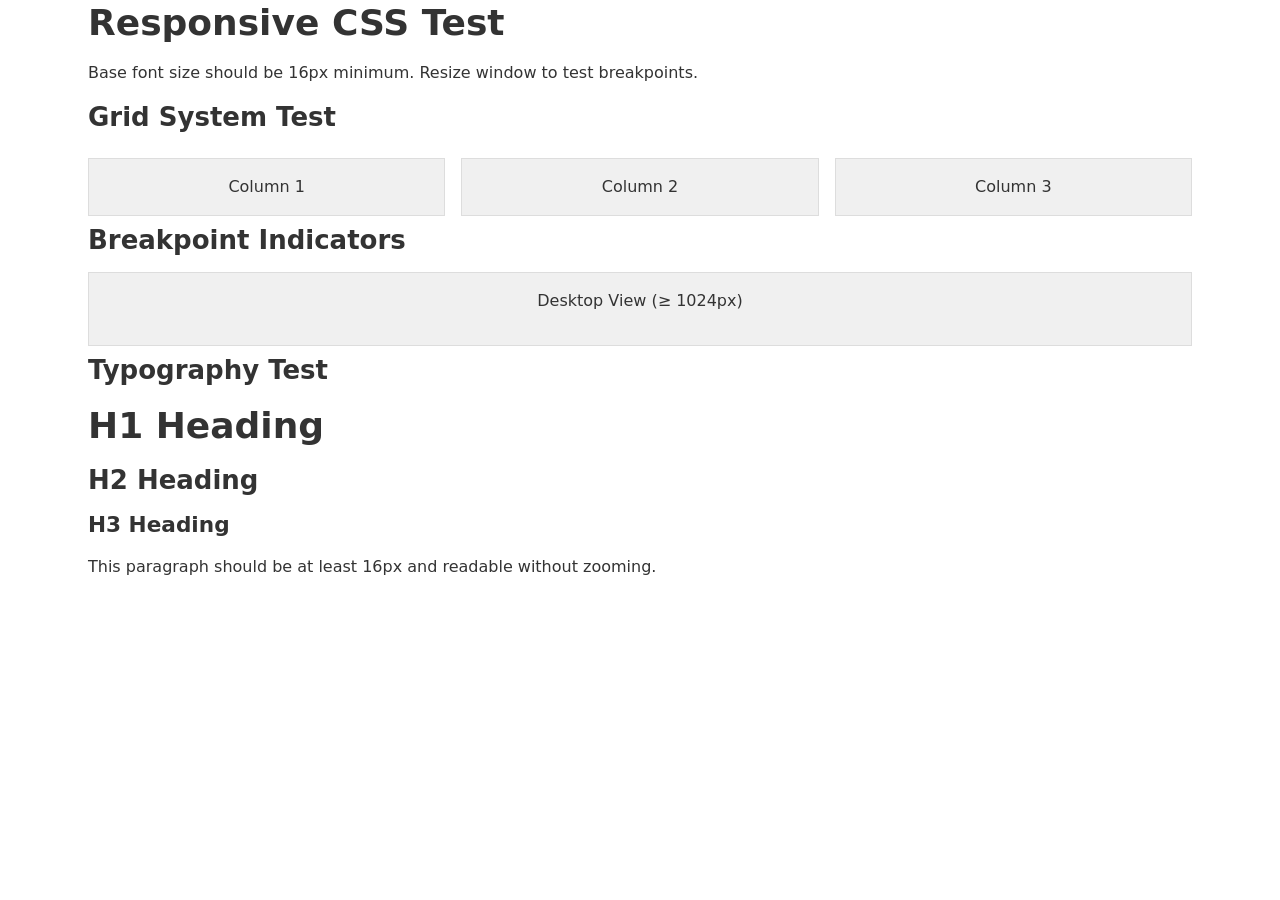
<file: tests/responsive.test.html>
<!DOCTYPE html>
<html lang="en">
<head>
    <meta charset="UTF-8">
    <meta name="viewport" content="width=device-width, initial-scale=1.0">
    <title>Responsive CSS Test</title>
    <link rel="stylesheet" href="../public/css/responsive.css">
    <style>
        .test-box {
            background: #f0f0f0;
            border: 1px solid #ddd;
            padding: 1rem;
            margin: 0.5rem 0;
            text-align: center;
        }
    </style>
</head>
<body>
    <div class="container">
        <h1>Responsive CSS Test</h1>
        <p>Base font size should be 16px minimum. Resize window to test breakpoints.</p>
        
        <h2>Grid System Test</h2>
        <div class="grid">
            <div class="col-12 tablet:col-6 desktop:col-4">
                <div class="test-box">Column 1</div>
            </div>
            <div class="col-12 tablet:col-6 desktop:col-4">
                <div class="test-box">Column 2</div>
            </div>
            <div class="col-12 tablet:col-2 desktop:col-4">
                <div class="test-box">Column 3</div>
            </div>
        </div>
        
        <h2>Breakpoint Indicators</h2>
        <div class="test-box">
            <p class="desktop:hidden">Mobile/Tablet View (< 1024px)</p>
            <p class="hidden desktop:block">Desktop View (≥ 1024px)</p>
        </div>
        
        <h2>Typography Test</h2>
        <h1>H1 Heading</h1>
        <h2>H2 Heading</h2>
        <h3>H3 Heading</h3>
        <p>This paragraph should be at least 16px and readable without zooming.</p>
    </div>
</body>
</html>
</file>
<file: public/css/responsive.css>
/* Import variables */
@import 'variables.css';

/* Reset and base styles - Mobile First */
* {
  box-sizing: border-box;
  margin: 0;
  padding: 0;
}

body {
  font-size: var(--font-size-base); /* 16px minimum */
  line-height: var(--line-height-base);
  color: var(--color-text);
  background-color: var(--color-background);
  font-family: system-ui, -apple-system, sans-serif;
}

/* Container system */
.container {
  width: 100%;
  max-width: var(--container-max-width);
  margin: 0 auto;
  padding: 0 var(--container-padding);
}

/* Flexible Grid System - Mobile First */
.grid {
  display: grid;
  grid-template-columns: 1fr;
  gap: var(--grid-gap);
  width: 100%;
}

/* Grid column classes for mobile */
.col-1 { grid-column: span 1; }
.col-2 { grid-column: span 1; }
.col-3 { grid-column: span 1; }
.col-4 { grid-column: span 1; }
.col-5 { grid-column: span 1; }
.col-6 { grid-column: span 1; }
.col-7 { grid-column: span 1; }
.col-8 { grid-column: span 1; }
.col-9 { grid-column: span 1; }
.col-10 { grid-column: span 1; }
.col-11 { grid-column: span 1; }
.col-12 { grid-column: span 1; }

/* Flexbox utilities */
.flex {
  display: flex;
}

.flex-column {
  flex-direction: column;
}

.flex-wrap {
  flex-wrap: wrap;
}

.justify-start { justify-content: flex-start; }
.justify-center { justify-content: center; }
.justify-end { justify-content: flex-end; }
.justify-between { justify-content: space-between; }
.justify-around { justify-content: space-around; }

.align-start { align-items: flex-start; }
.align-center { align-items: center; }
.align-end { align-items: flex-end; }
.align-stretch { align-items: stretch; }

/* Typography - Mobile optimized */
h1, h2, h3, h4, h5, h6 {
  line-height: var(--line-height-tight);
  margin-bottom: var(--spacing-md);
}

h1 { font-size: var(--font-size-2xl); }
h2 { font-size: var(--font-size-xl); }
h3 { font-size: var(--font-size-lg); }
h4, h5, h6 { font-size: var(--font-size-base); }

p {
  margin-bottom: var(--spacing-md);
}

/* Spacing utilities */
.m-0 { margin: 0; }
.mt-1 { margin-top: var(--spacing-sm); }
.mb-1 { margin-bottom: var(--spacing-sm); }
.p-1 { padding: var(--spacing-sm); }
.p-2 { padding: var(--spacing-md); }
.p-3 { padding: var(--spacing-lg); }

/* Tablet Breakpoint - min-width: 768px */
@media (min-width: 768px) {
  .container {
    padding: 0 var(--spacing-xl);
  }
  
  /* 2-column grid for tablets */
  .grid {
    grid-template-columns: repeat(2, 1fr);
  }
  
  /* Tablet column spans */
  .tablet\:col-1 { grid-column: span 1; }
  .tablet\:col-2 { grid-column: span 2; }
  
  /* Typography adjustments */
  h1 { font-size: calc(var(--font-size-2xl) * 1.2); }
  h2 { font-size: calc(var(--font-size-xl) * 1.1); }
  
  /* Flex direction changes */
  .tablet\:flex-row {
    flex-direction: row;
  }
}

/* Desktop Breakpoint - min-width: 1024px */
@media (min-width: 1024px) {
  .container {
    padding: 0 var(--spacing-2xl);
  }
  
  /* Full 12-column grid for desktop */
  .grid {
    grid-template-columns: repeat(12, 1fr);
  }
  
  /* Desktop column spans */
  .desktop\:col-1 { grid-column: span 1; }
  .desktop\:col-2 { grid-column: span 2; }
  .desktop\:col-3 { grid-column: span 3; }
  .desktop\:col-4 { grid-column: span 4; }
  .desktop\:col-5 { grid-column: span 5; }
  .desktop\:col-6 { grid-column: span 6; }
  .desktop\:col-7 { grid-column: span 7; }
  .desktop\:col-8 { grid-column: span 8; }
  .desktop\:col-9 { grid-column: span 9; }
  .desktop\:col-10 { grid-column: span 10; }
  .desktop\:col-11 { grid-column: span 11; }
  .desktop\:col-12 { grid-column: span 12; }
  
  /* Typography enhancements */
  h1 { font-size: calc(var(--font-size-2xl) * 1.5); }
  h2 { font-size: calc(var(--font-size-xl) * 1.3); }
  h3 { font-size: calc(var(--font-size-lg) * 1.2); }
  
  /* Desktop-specific utilities */
  .desktop\:flex-row {
    flex-direction: row;
  }
  
  .desktop\:justify-start { justify-content: flex-start; }
  .desktop\:justify-center { justify-content: center; }
  .desktop\:justify-end { justify-content: flex-end; }
}

/* Responsive utilities */
.hidden { display: none; }

@media (min-width: 768px) {
  .tablet\:block { display: block; }
  .tablet\:hidden { display: none; }
}

@media (min-width: 1024px) {
  .desktop\:block { display: block; }
  .desktop\:hidden { display: none; }
}

/* Responsive text alignment */
.text-center { text-align: center; }
.text-left { text-align: left; }
.text-right { text-align: right; }

@media (min-width: 768px) {
  .tablet\:text-left { text-align: left; }
  .tablet\:text-center { text-align: center; }
  .tablet\:text-right { text-align: right; }
}

@media (min-width: 1024px) {
  .desktop\:text-left { text-align: left; }
  .desktop\:text-center { text-align: center; }
  .desktop\:text-right { text-align: right; }
}
</file>
